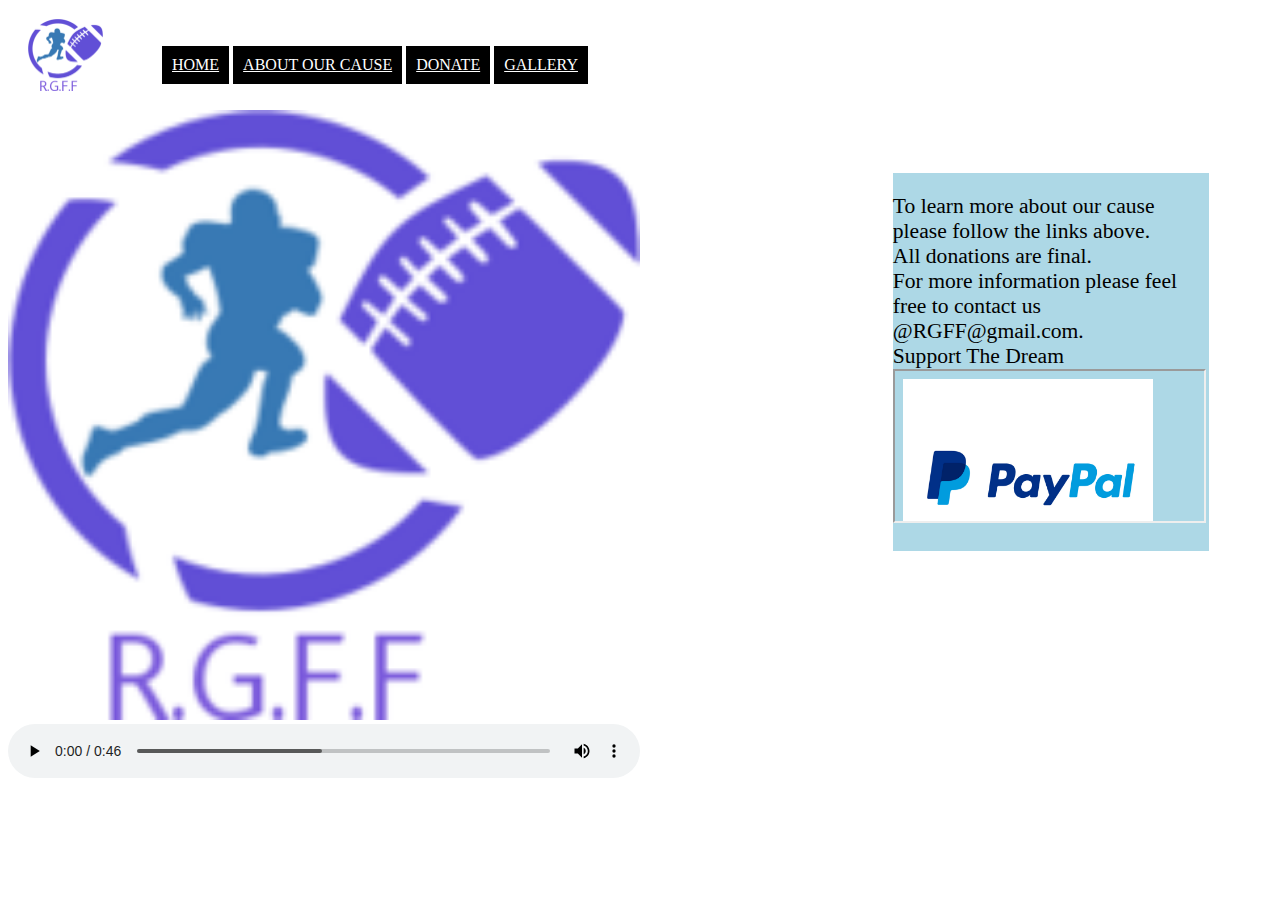
<file: index.html>
<!DOCTYPE html>
<html>
<head>
	<title>SuperBowl Tickets 2017</title>
		<link rel="stylesheet" type="text/css" href="css/index.css"/>
	<meta charset="utf-8">
	<meta name="viewport" content="width=device-width, initial-scale=1">
</head>
	<body>
		<header class="menu">
			<nav>
				<img src="images/logo.png" width="75px">
				<ul>
					<li><a href="index.html">HOME</a></li>
					<li><a href="description.html">ABOUT OUR CAUSE</a></li>
					<li><a href="donate.html">DONATE</a></li>
					<li><a href="gallery.html">GALLERY</a></li>
				</ul>
			</nav>
		</header>
		<img class="logo" src="images/logo.png" width="30%">
		<div class="hometext">
			<p>To learn more about our cause please follow the links above. <br> All donations are final. <br> For more information please feel free to contact us @RGFF@gmail.com. <br>Support The Dream <iframe id="iframe" src="paypal.html"></iframe></p> 
		</div>
		<footer>
			<audio class="audio" controls autoplay id="music">
  				<source src="audio/NFLtheme.mp3" type="audio/ogg">
			</audio>
		</footer>
	</body>
</html>
</file>
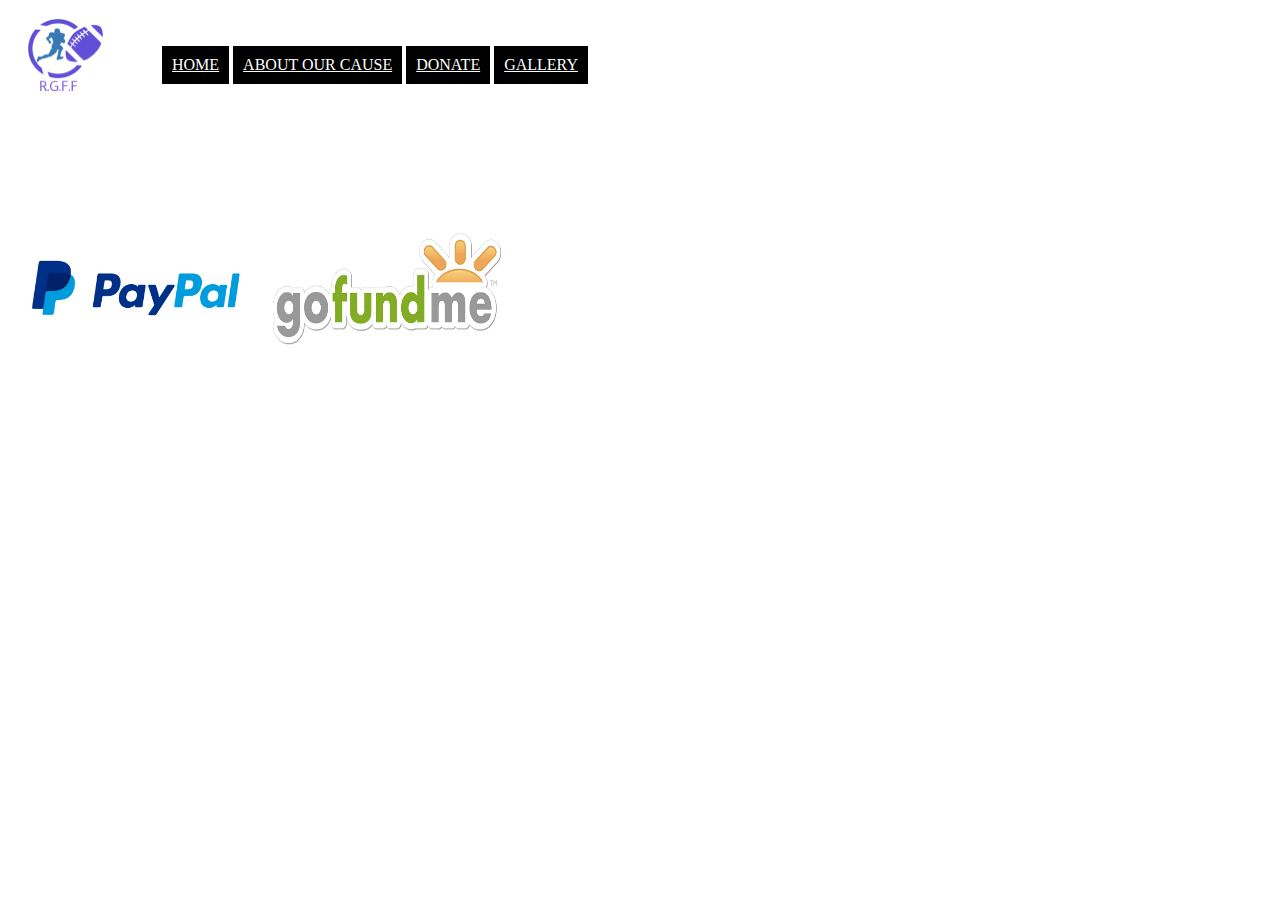
<file: donate.html>
<!DOCTYPE html>
<html>
<head>
	<title>SuperBowl Tickets 2017</title>
		<link rel="stylesheet" type="text/css" href="css/index.css"/>
	<meta charset="utf-8">
	<meta name="viewport" content="width=device-width, initial-scale=1">
</head>
	<body>
		<header class="menu">
			<nav>
				<img src="images/logo.png" width="75px">
				<ul>
				<li><a href="index.html">HOME</a></li>
				<li><a href="description.html">ABOUT OUR CAUSE</a></li>
				<li><a href="donate.html">DONATE</a></li>
				<li><a href="gallery.html">GALLERY</a></li>
				</ul>
			</nav>
		</header>
	<div class="donate">
		<h1>
			Please Help Us Make it to the Game!
		</h1>
	</div>	
	<div>
	<a href="https://www.paypal.com/" target="_blank"><img src="images/Paypallogo.png" width="250px" height="200px"></a>
	<a href="https://www.gofundme.com/?pc=branded_o3&gclid=CIu1_fzstdECFY9XDQodwnsGHw" target="_blank"><img src="images/gofundme.png" width="250px" height="200px"></a>
	</div>
	</body>
</html>
</file>
<file: css/index.css>
html {
	background-image: url(http://media.click2houston.com/photo/2015/11/22/KPRC-Anchor-BAS-Super-Bowl-51-jpg_498001_ver1.0_1280_720.jpg);
	background-repeat:repeat;
	background-size:100% 1200px;
	cursor:url(http://www.raginpagin.com/louisiana/images/icons/icon02.gif), auto;
}
.menu{
		background: rgba(255, 255, 255, 0.35);
}
.gallery{
	float:left;
}
#gal1 {
	width:46%;
}
#gal2 {
	width:41%;
}
#gal3 {
	width:44%;
}
#gal4 {
	width:40%;
}
#gal5 {
	width:41%;
}
#gal6 {
	width:30%;
}
#gal7 {
	width:55%;
}
#gal8 {
	width:27%;
}
#gal9 {
	width:20%;
}
#gal10 {
	width:35%;
}
.logo {
	width:50%;
}
.audio {
	width:50%;
}
.menu ul li{
	list-style-type: none;
	display: inline-block;
	background: black;
	color: white;
	padding: 10px;
	position: relative;
	bottom: 10px;
}
.menu ul li a{
	color: white;
}
.menu img{
	margin: 5px 10px 5px 20px;
	display: inline-block;
	position: relative;
	top: 5.5px;
}
.menu ul{
	display: inline-block;
	margin: 5px;
	position: relative;
	bottom: 11px;
	clear: left;
}
.hometext{
	float:right;
	margin:5%;
	background-color:lightblue;
	width: 25%;
	font-size:135%;
}
.descriptionh1 {
	background-color:black;
	color:red;
}
.descriptionp {
	color:red;
}
.descriptionimg {
	width:350px;
	height:350px;
}
.descriptionimg2 {
	width:350px;
	height:350px;
	float:right;
}
.donate {
	font-family: Impact, Charcoal, sans-serif;
	color: white;}
#iframe {
	width:98%;
}
@media (min-width:769px) and (max-width:1025px){
	.descriptionimg {
		width:250px;
		height: 250px;
	}
	.descriptionimg2 {
		width:250px;
		height:250px;
		position:none;
		float:right;
	}

	html {
		background-size:1024px 1400px;
	}
}
@media (min-width:569px) and (max-width:768px){
	.descriptionimg {
		width:250px;
		height: 250px;
	}
	.descriptionimg2 {
		width:250px;
		height:250px;
		position:none;
		float:right;
	}
	html {
		background-size:768px 1200px;
	}
}
@media (min-width:321px) and (max-width:568px){
	.descriptionimg {
		width:250px;
		height: 250px;
	}
	.descriptionimg2 {
		width:250px;
		height:250px;
		position:none;
		float:right;
	}
	.hometext{
	float:right;
	margin:5%;
	background-color:lightblue;
	width: 25%;
	font-size:95%;
}
	html {
		background-size:1024px 1400px;
	}
	.menu ul li {
		font-size:14px;
		margin:1px;
	}
}
@media (max-width:320px){

	.descriptionimg {
		width:150px;
		height: 150px;
	}
	.descriptionimg2 {
		width:150px;
		height:150px;
		position:none;
		float:right;
	}
	.hometext{
	float:right;
	margin:2%;
	background-color:lightblue;
	width: 35%;
	font-size:75%;
}
	html {
		background-size:320px 1000px;
	}
	.menu {
		margin:2px 0px 2px;
		height:195px;
	}
	ul li {
		position:absolute;
		top:30px;
		right:3%;
		margin:5px;
		font-size:8px;
	}
}
</file>
